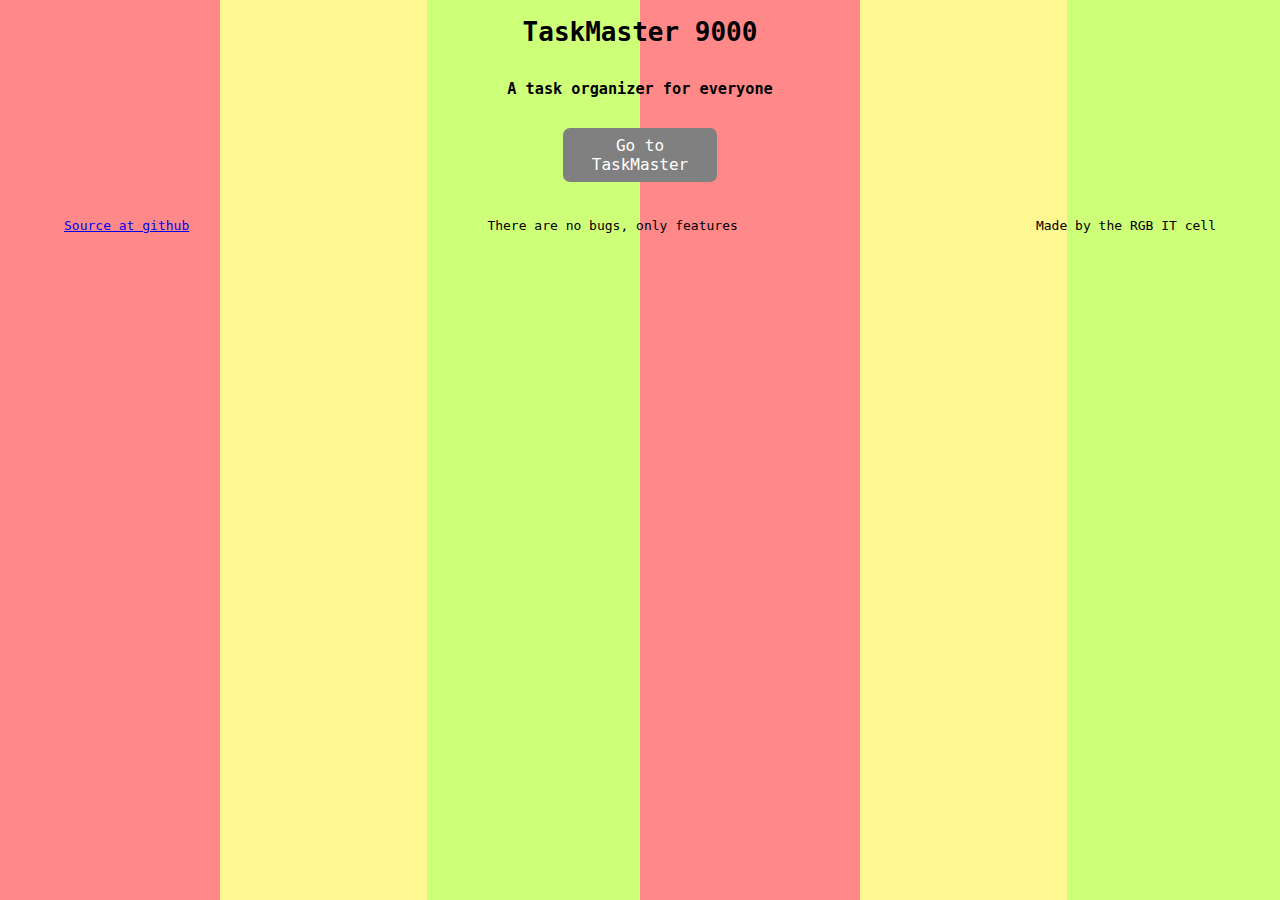
<file: index.html>
<!DOCTYPE html>
<!-- The project homescreen -->

<html>
  <head>
    <title>
      The TaskMaster project
    </title>

    <meta charset='utf-8'>
    <meta http-equiv='X-UA-Compatible' content='IE=edge'>
    <meta name='viewport' content='width=device-width, initial-scale=1'>
    <link rel="stylesheet" href="styles.css">
  </head>
  <body>

    <div class="top-bit">
      <h1>TaskMaster 9000</h1>
      <h3> A task organizer for everyone </h3>
      <br>
      <a href="/app"><button> Go to TaskMaster</button></a>
    </div>
    <br><br>
    <div class="bottom-bit">
      <a href="https://github.com/taskmaster9000/taskmaster9000.github.io">Source at github</a>
      <span>There are no bugs, only features</span>
      <span>Made by the RGB IT cell</span>
    </div>
  </body>
</html>
</file>
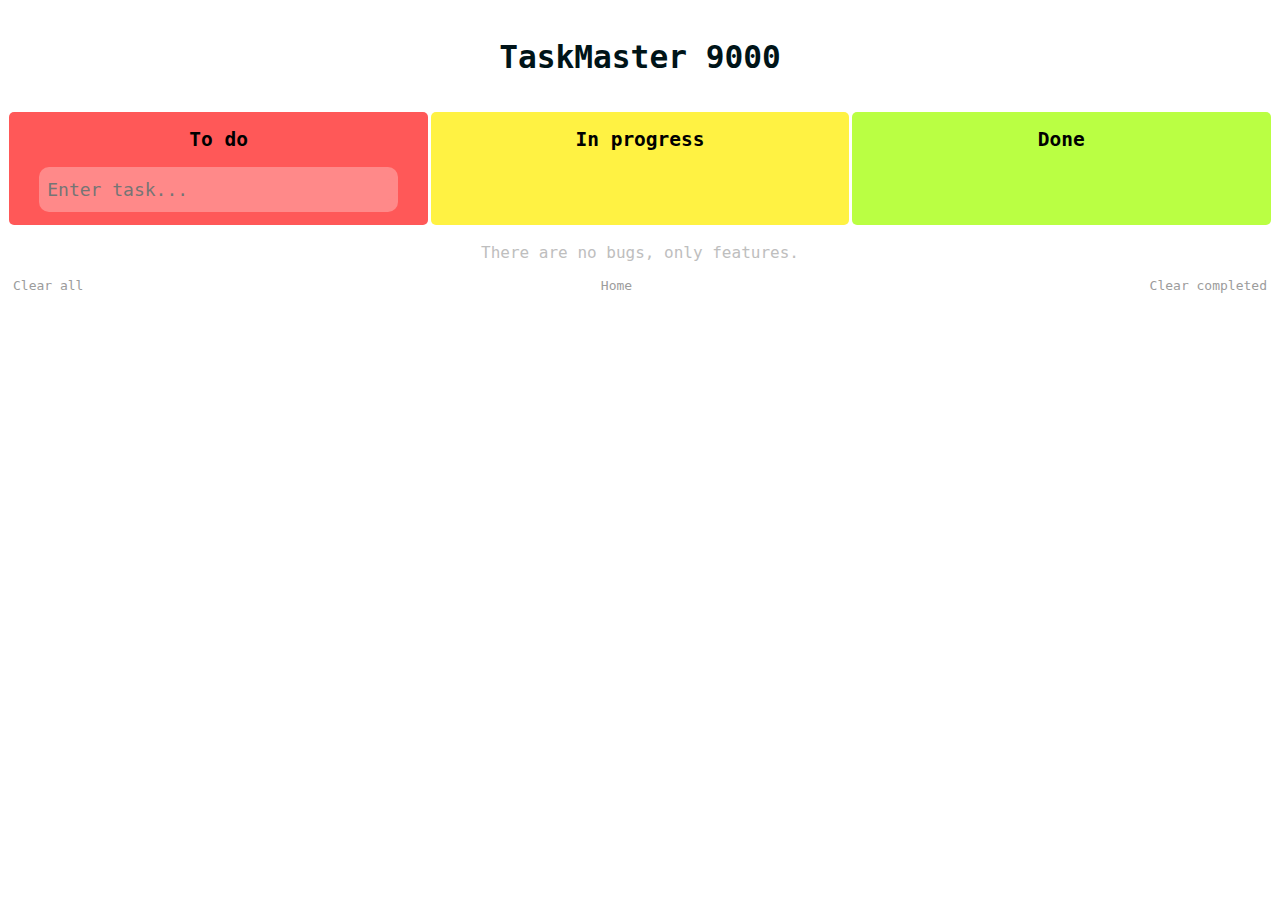
<file: app/index.html>
<!DOCTYPE html>
<!-- The main TaskMaster application -->
<html>

<head>
    <meta charset='utf-8'>
    <meta http-equiv='X-UA-Compatible' content='IE=edge'>
    <title>TM 9000</title>
    <meta name='viewport' content='width=device-width, initial-scale=1'>
    <link rel='stylesheet' type='text/css' media='screen' href='style.css'>
    <link rel="shortcut icon" href="/favicon.ico" type="image/x-icon">
    <script src='main.js'></script>
</head>

<body>

    <div class="header" id="entere">
        <h1 id="main-top"><a href="/">TaskMaster 9000</a></h1>
    </div>

    <div class="row">

        <div class="col" id="to-do">
            <h2>To do</h2>

            <ul id="tdl">
                <li><input type="text" id="t-input" placeholder="Enter task..." autocomplete="off"></li>
            </ul>
        </div>

        <div class="col" id="in-do">
            <h2>In progress</h2>
            <ul id="idl">
            </ul>
        </div>

        <div class="col" id="do-do">
            <h2>Done</h2>
            <ul id="ddl">
            </ul>
        </div>

    </div>
    <p class="quote">
        There are no bugs, only features.
    </p>
    <div class="footer">
        <a href="javascript:void(0);" id="clear-all">Clear all</a>
        <a href="/">Home</a>
        <a href="javascript:void(0);" id="clear-ddl">Clear completed</a>
    </div>

</body>

</html>
</file>
<file: styles.css>
body{
    height: 100vh;
    width: 100vw;
    /* background-image: linear-gradient(90deg, rgb(255, 137, 137) 33.33%, #fff892 33.33%, #ceff79 66.66% ); */
    background-size: 100% 100%;
    background-repeat: no-repeat;
    margin: 0px;
    background-image: linear-gradient(90deg, #ff8989 17.17%, #fff892 17.17%, #fff892 33.33%, #ceff79 33.33%, #ceff79 50%, #ff8989 50%, #ff8989 67.17%, #fff892 67.17%, #fff892 83.33%, #ceff79 83.33%, #ceff79 100%);

  }

.top-bit {
  font-family: monospace;
  display:flex;
  flex-direction: column;
  align-items: center;
}

button {
  font-family: monospace;

  background-color: grey; /* Green */
  border: none;
  border-radius: 7px;
  color: white;
  padding: 5%;
  text-align: center;
  text-decoration: none;
  display: inline-block;
  font-size: 16px;
}
.bottom-bit {
  font-family: monospace;
  display:flex;
  justify-content: space-between;
  padding-right: 5%;
  padding-left: 5%;
}
</file>
<file: app/style.css>
*{
  font-family:monospace;
  box-sizing:border-box
}

a {
  text-decoration: none;
  color: #9c9c9c;
}

#main-top a {
  color:#001418
}

h2 {
  -webkit-user-select:none;
  -moz-user-select:none;
  -ms-user-select:none;
  user-select:none
}

a:hover {
  color: #001418;
}

ul {
  width:100%;
  list-style-type:none;
}

ul li {
  display: flex;
  justify-content:space-between;
  align-items: center;
  border-radius:10px;
  cursor:pointer;
  position:relative;
  padding:0;
  font-size:18px;
  transition:.2s;
  -webkit-user-select:none;
  -moz-user-select:none;
  -ms-user-select:none;
  user-select:none
}

ul li:hover {
  filter:brightness(116%)
}

#to-do ul li {
  background:rgb(255, 137, 137)
}

#in-do ul li {
  background:#fff892
}

#do-do ul li {
  background:#ceff79
}

li {
  width:100%;
  min-height: 45px;
  margin-left:-20px;
  margin-bottom:5px;
  padding: 0;
  text-align: left;
}

.next {
  min-width:29px;
  text-align: center;
  float:right;
  color:rgb(109, 109, 109);
}

.next:hover {
  color: black;
}

.prev {
  min-width:29px;
  text-align: center;
  float:right;
  color:rgb(109, 109, 109);
}

.prev:hover {
  color: black;
}

#t-input {
  padding:0 8px;
  font-size: inherit;
  outline: none;
  background-color: inherit;
  display: block;
  border-style: none;
  width:100%;
  height: 100%;
  border-radius: inherit;
}

.task {
  padding: 0 8px;
}

.header {
  border-radius: 5px;
  padding:10px 30px;
  color:#001418;
  text-align:center;
  font-size:120%;
  -webkit-user-select:none;
  -moz-user-select:none;
  -ms-user-select:none;
  user-select:none
}

.row {
  display:flex;
  flex-direction:row;
  justify-content:space-evenly
}


.quote {
  width: 100%;
  text-align: center;
  font-size: 16px;
  color: rgb(190, 190, 190);
  -webkit-user-select:none;
  -moz-user-select:none;
  -ms-user-select:none;
  user-select:none
}

.footer {
  margin-top: 10px;
  padding: 0 5px;
  display:flex;
  flex-direction:row;
  flex-wrap: wrap-reverse;
  justify-content:space-between;
  -webkit-user-select:none;
  -moz-user-select:none;
  -ms-user-select:none;
  user-select:none
}

.col {
  text-align: center;
  float:left;
  width:100%;
  margin:.1%;
  margin-top:.5%;
  padding:0 10px;
  border-radius:5px
}

#to-do {
  background-color:rgb(255, 88, 88)
}

#in-do {
  background-color:#fff243
}

#do-do {
  background-color:#baff43
}

@media screen and (max-width:640px) {
  .row{flex-direction:column}
  .next{transform: rotate(90deg)}
  .prev{transform: rotate(90deg)}
  .col{text-align: left;}
}
</file>
